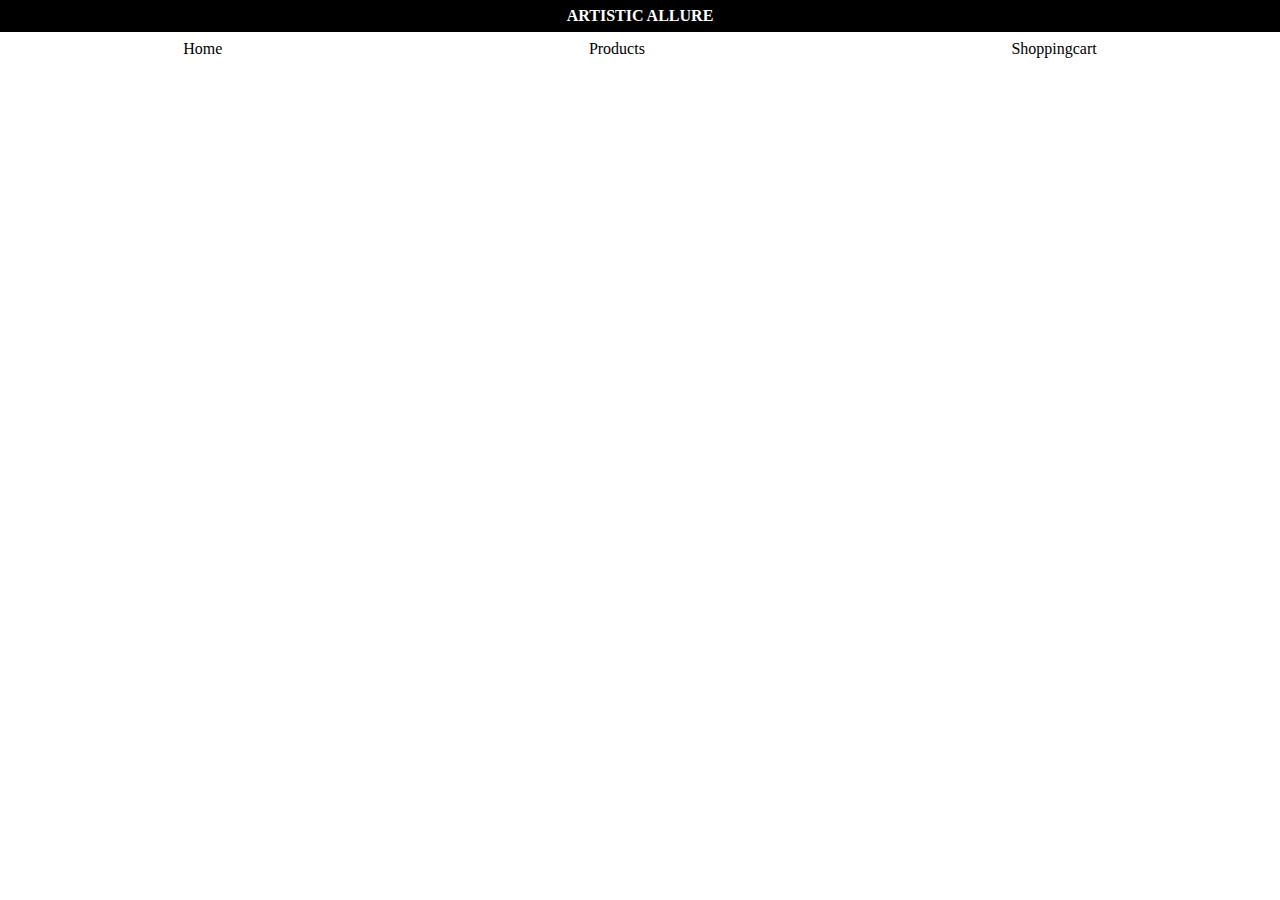
<file: artisticallure/artist.html>
<!DOCTYPE html>
<html lang="en">
<head>
      <meta charset="UTF-8">
      <meta name="viewport" content="width=device-width, initial-scale=1.0">
      <title>artisticallure</title>
      <link rel="stylesheet" href="/artisticallure/artist.css">
</head>
<body>
      <header>
            <h1>ARTISTIC ALLURE</h1>
        </header>

        <nav>
            <a href="/artisticallure/homepage.html">Home</a>
            <a href="/artisticallure/products.html">Products</a>
            <a href="/artisticallure/shoppingcart.html">Shoppingcart</a>
        </nav>
</body>
</html>
</file>
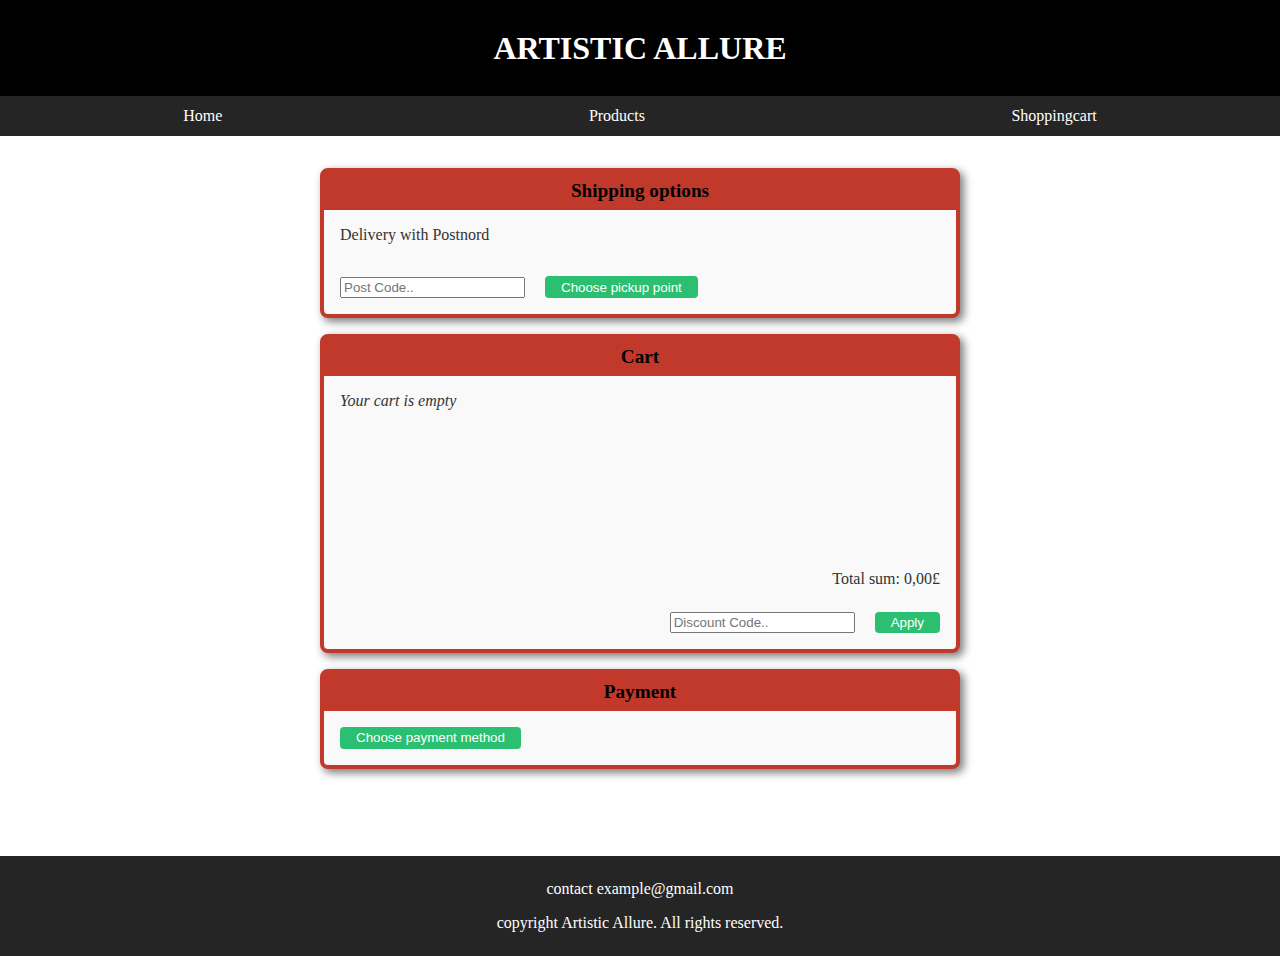
<file: artisticallure/shoppingcart.html>
<!DOCTYPE html>
<html lang="en">
<head>
      <meta charset="UTF-8">
      <meta name="viewport" content="width=device-width, initial-scale=1.0">
      <title>artisticallure</title>
      <link rel="stylesheet" href="/artisticallure/shoppingcart.css">
</head>
<body>
      <header>
            <h1>ARTISTIC ALLURE</h1>
      </header>

      <nav>
            <a href="/artisticallure/index.html">Home</a>
            <a href="/artisticallure/products.html">Products</a>
            <a href="/artisticallure/shoppingcart.html">Shoppingcart</a>
      </nav>

      <main>
            <section class="shopping-grid">

                  <div class="card">
                        <h2>Shipping options</h2>
                        <p>Delivery with Postnord</p>
                        <input type="text" placeholder="Post Code.." id="PostCode">
                        <button>Choose pickup point</button>
                  </div>

                  <div id="cart">
                        <h2>Cart</h2>
                        <p id="status">Your cart is empty</p>
                        <p id="sum">Total sum: 0,00£</p>
                        <input type="text" placeholder="Discount Code.." id="DiscountCode">
                        <button id="apply">Apply</button>
                  </div>
                  
                  <div class="card">
                        <h2>Payment</h2>
                        <button id="paymentbutton">Choose payment method</button>
                  </div>
            </section>
      </main>

      <footer>
            <p>contact  example@gmail.com</p>
            <p>copyright Artistic Allure. All rights reserved.</p>
      </footer>
      
</body>
</html>
</file>
<file: artisticallure/artist.css>
body {

      border: 0px;
      margin: 0px;

}


header {

      background-color: black;
      width: 100%;
      height: 2rem;
      display: flex;
      justify-content: center;
}

h1 {
      align-self: center;
      color: white;
      font-size: medium;
      margin: 1rem;
}

nav {

      background-color: rgb(255, 255, 255);
      display: flex;
      align-items: center;
      
      justify-content: space-around;

}

a {
      text-decoration: none;
      color: black;
      margin: 0.5rem;

}
</file>
<file: artisticallure/shoppingcart.css>
body {

    border: 0px;
    height: 100%;
    margin: 0px;

}


header {

    background-color: black;
    width: 100%;
    height: 6rem;
    display: flex;
    justify-content: center;
    
}

h1 {
    
    align-self: center;
    color: white;
    margin: 1rem;
    font-size: 2rem;

}

nav {

    background-color: rgb(37, 37, 37);
    display: flex;
    align-items: center;
    
    justify-content: space-around;

}

a {
    text-decoration: none;
    color: rgb(255, 255, 255);
    margin: 0.7rem;

}

main {

    height: 80vh;

}

.shopping-grid {

    overflow: auto;
    display: grid;
    grid-template-columns: repeat(minmax(200px, 1fr),auto-fit);
    gap: 1rem;
    padding: 2rem;
    min-width: 300px;
    max-width: 50%;
    margin: 0 auto;

}

.card {
    background-color: #f9f9f9;
    border: 0.3rem solid #c0392b;
    border-radius: 0.5rem;
    box-shadow: 0.2rem 0.2rem 0.5rem gray;

    text-align: left;
}

.card h2 {
    
    font-size: 1.2rem;
    background-color: #c0392b;
    margin: 0%;
    padding: 0.5rem;
    text-align: center;

}

.card p {

    font-size: 1rem;
    color: #333;
    margin-left: 1rem;
    margin-bottom: 1rem;

}

#cart {

    background-color: #f9f9f9;
    border: 0.3rem solid #c0392b;
    border-radius: 0.5rem;
    box-shadow: 0.2rem 0.2rem 0.5rem gray;

    text-align: right;
}

#cart h2 {
    font-size: 1.2rem;
    background-color: #c0392b;
    margin: 0%;
    padding: 0.5rem;
    text-align: center;
}

#cart p {
    font-size: 1rem;
    color: #333;
    margin-left: 1rem;
    margin-bottom: 0.5rem;
}

#status {

    text-align: left;
    font-style: italic;

}

#sum {

    margin-top: 10rem;
    margin-right: 1rem;

}

#PostCode {

    margin-left: 1rem;
    margin-bottom: 1rem;

}

button {
    background-color: #2ABF71;
    color: white;
    border: none;
    margin-top: 1rem;
    margin-left: 1rem;
    margin-right: 1rem;
    margin-bottom: 1rem;
    border-radius: 4px;
    padding: 0.2rem 1rem;
    cursor: pointer;
}

button:hover {
    background-color: #208d55;
}

footer {

    color: white;
    background-color: rgb(37, 37, 37);
    padding: 0.5rem;
    margin-bottom: 0%;
    margin-top: auto;
    text-align: center;

}
</file>
